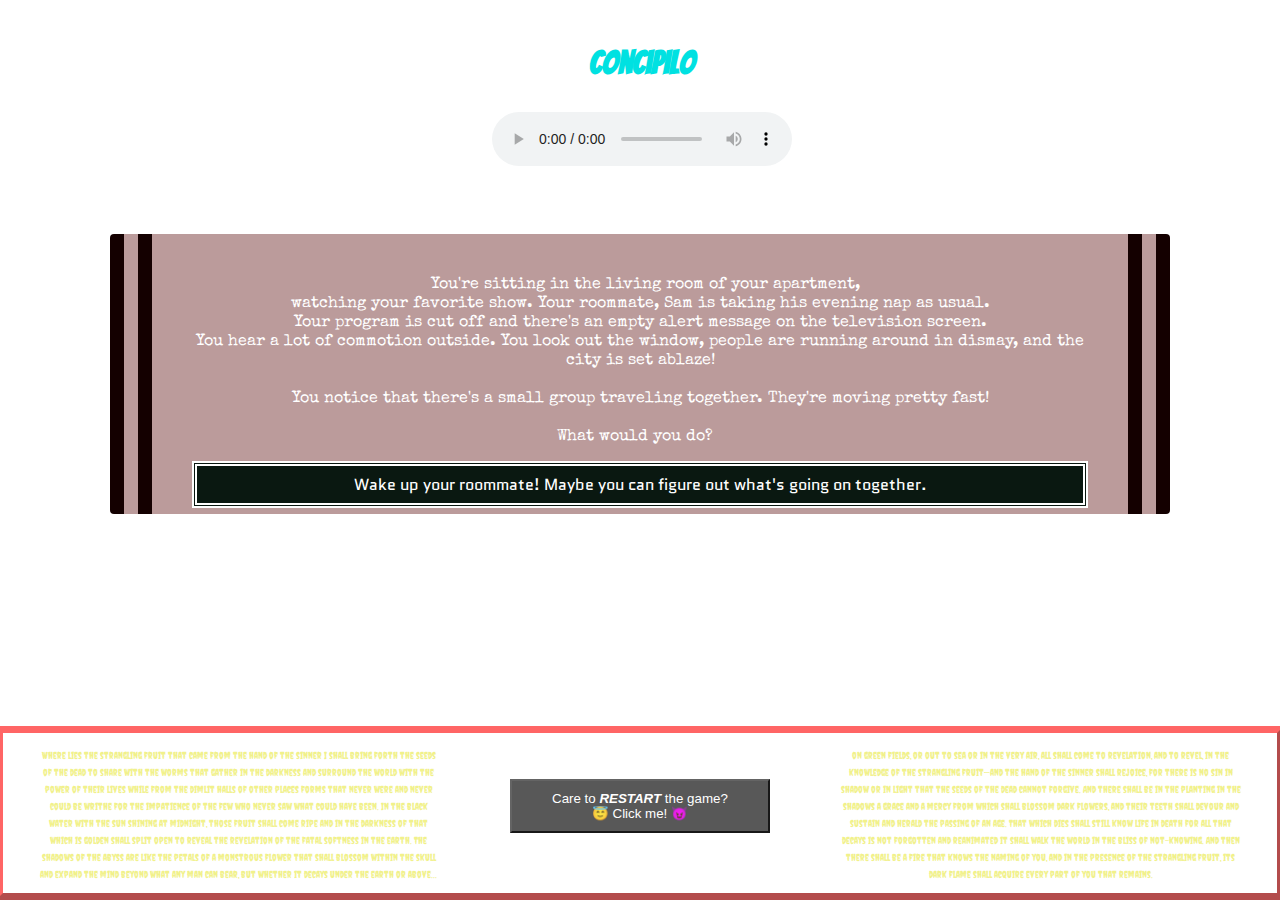
<file: index.html>
<!DOCTYPE html>
<html>
  <head>
    <meta charset="utf-8">
    <title>Text Adventure: Concipilo</title>
    <link href="https://fonts.googleapis.com/css?family=Bangers|Creepster|Quantico|Special+Elite" rel="stylesheet">
    <link rel="stylesheet" href="./css/styles.css">
  </head>
  <body>
 <header>
   <h1>Concipilo</h1>
   <audio autobuffer autoloop loop controls autoplay>
     <source src="MadWorld.m4a" type="audio/mpeg" media="www.youtube.com/watch?v=hhXvWX--_3k">
    </audio>
 </header>
    <div class="mid">
      <p>You're sitting in the living room of your apartment,<br>
      watching your favorite show. Your roommate, Sam is taking his evening nap as usual.<br>
      Your program is cut off and there's an empty alert message on the television screen.<br>
      You hear a lot of commotion outside. You look out the window, people are running around in dismay, and the city is set ablaze!<br>
      <br>You notice that there's a small group traveling together. They're moving pretty fast!<br>
      <br>
      What would you do?
</p>
      <ul>
        <li>Wake up your roommate! Maybe you can figure out what's going on together.</li>
        <li><!-- Run outside to join the group! They might have a better idea of what's going on. --></li>
        <li></li>
      </ul>
    </div>
    <footer>
      <div class="row">
        <div class="columns">
          <a href="https://www.amazon.com/Area-Southern-Annihilation-Authority-Acceptance/dp/0374261172" target="_blank">Where lies the strangling fruit that came from the hand of the sinner I shall bring forth the seeds of the dead to share with the worms that gather in the darkness and surround the world with the power of their lives while from the dimlit halls of other places forms that never were and never could be writhe for the impatience of the few who never saw what could have been. In the black water with the sun shining at midnight, those fruit shall come ripe and in the darkness of that which is golden shall split open to reveal the revelation of the fatal softness in the earth. The shadows of the abyss are like the petals of a monstrous flower that shall blossom within the skull and expand the mind beyond what any man can bear, but whether it decays under the earth or above...
          </a>
        </div>
        <div class="columns">
          <button onClick="window.location.reload()">Care to <b><i>RESTART</i></b> the game? <br>
            😇 Click me! 😈</button>
        </div>
        <div class="columns">
          <a href="https://www.barnesandnoble.com/w/area-x-jeff-vandermeer/1120023801#/" target="_blank">on green fields, or out to sea or in the very air, all shall come to revelation, and to revel, in the knowledge of the strangling fruit—and the hand of the sinner shall rejoice, for there is no sin in shadow or in light that the seeds of the dead cannot forgive. And there shall be in the planting in the shadows a grace and a mercy from which shall blossom dark flowers, and their teeth shall devour and sustain and herald the passing of an age. That which dies shall still know life in death for all that decays is not forgotten and reanimated it shall walk the world in the bliss of not-knowing. And then there shall be a fire that knows the naming of you, and in the presence of the strangling fruit, its dark flame shall acquire every part of you that remains.
          </a>
        </div>
    </div>
    </footer>
  <script type="text/javascript" src="./js/app.js"></script>
  </body>
</html>
</file>
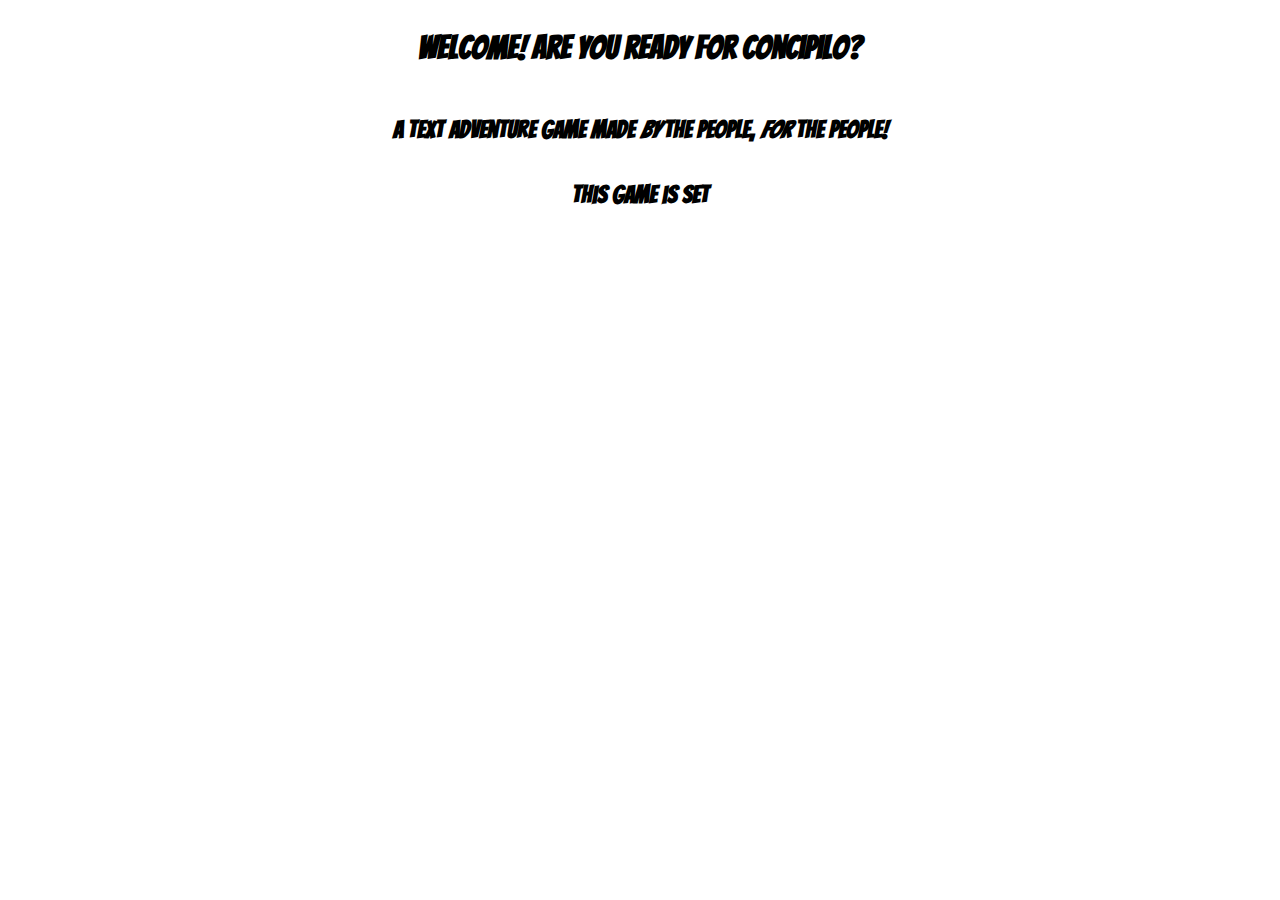
<file: landing.html>
<!DOCTYPE html>
<html>
  <head>
    <meta charset="utf-8">
    <title>Text Adventure: Concipilo</title>
    <link href="https://fonts.googleapis.com/css?family=Bangers|Quantico|Special+Elite" rel="stylesheet">
    <link rel="stylesheet" href="./css/styles.css">
  </head>
  <body>
    <h1>Welcome! Are you ready for <b>Concipilo</b>?</h1>
    <h2>A text adventure game made <i>by</i> the people, <i>for</i> the people!</h2>
    <h2>This game is set </h2>

  </body>
</html>
</file>
<file: css/styles.css>
body {
  text-align: center;
  background: url("https://pm1.narvii.com/6359/12ce7598bee2dd2fc93601ec03dbb7a3433ca4dc_hq.jpg");
  background-size: cover;
  margin: 0 auto;
  font-family: "Bangers", cursive;
  width: 100vw;
  height: 100vh;
  display: flex;
  flex-direction: column;
  align-items: center;
}

header {
  margin: 0 auto 10px;
  background-image: url("https://media.giphy.com/media/tW7KdFagbp6Fi/giphy-downsized-large.gif");
  background-size: cover;
  position: relative;
  display: block;
  padding: 15px;
  color: rgba(0, 225, 225, 1);
  width: 98vw;
}

h1 {
  padding: 10px 0;
  property: inline-block;
}

footer {
  background: url("https://media.giphy.com/media/tW7KdFagbp6Fi/giphy-downsized-large.gif");
  background-size: cover;
  opacity: 0.9;
  height: 25;
  margin: 0 auto;
  padding: 12px 35px;
  position: absolute;
  bottom: 0;
  display: block;
  width: 94vw;
  border: 7px outset;
  border-color: #ff5555;
}

.mid {
  border-radius: 4px;
  height: 200px;
  width: 70vw;
  margin: 40px auto;
  padding: 40px;
  background-color: rgba(85, 5, 5, 0.4);
  color: rgba(255, 255, 255, 1);
  border-right: 42px double;
  border-left: 42px double;
  border-color: rgba(20, 0, 0, 1);
  overflow: auto;
}

.columns {
  display: inline-block;
  float: left;
  width: 33.33%;
}

a {
  text-decoration: none;
  font-family: "Creepster", cursive;
  font-size: x-small;
  color: rgba(226, 226, 0, 0.5);
}

p {
  font-family: "Special Elite", cursive;
  padding: 10px;
  display: inline;
}

ul {
  background-color: rgba(10, 24, 17, 1);
  border: 5px double;
  padding: 3px 5px;
}

li {
  text-decoration: none;
  font-family: "Quantico", sans-serif;
  display: block;
  margin: 4px auto;
  cursor: pointer;
}

li:hover {
  color: rgba(212, 255, 27, 1);
  text-shadow: 3px 3px 6px white;
}

button {
  margin: 34px auto;
  padding: 10px 40px;
  background-color: rgba(70, 70, 70, 1);
  color: white;
  cursor: pointer;
}

button:hover {
  transition-duration: 0.5s;
  color: #000;
  background-color: rgba(188, 188, 188, 1);
  border: 4px solid black;
  border-top: solid grey;
  border-left: solid grey;
  box-shadow: 4px 4px 8px white;
}
</file>
